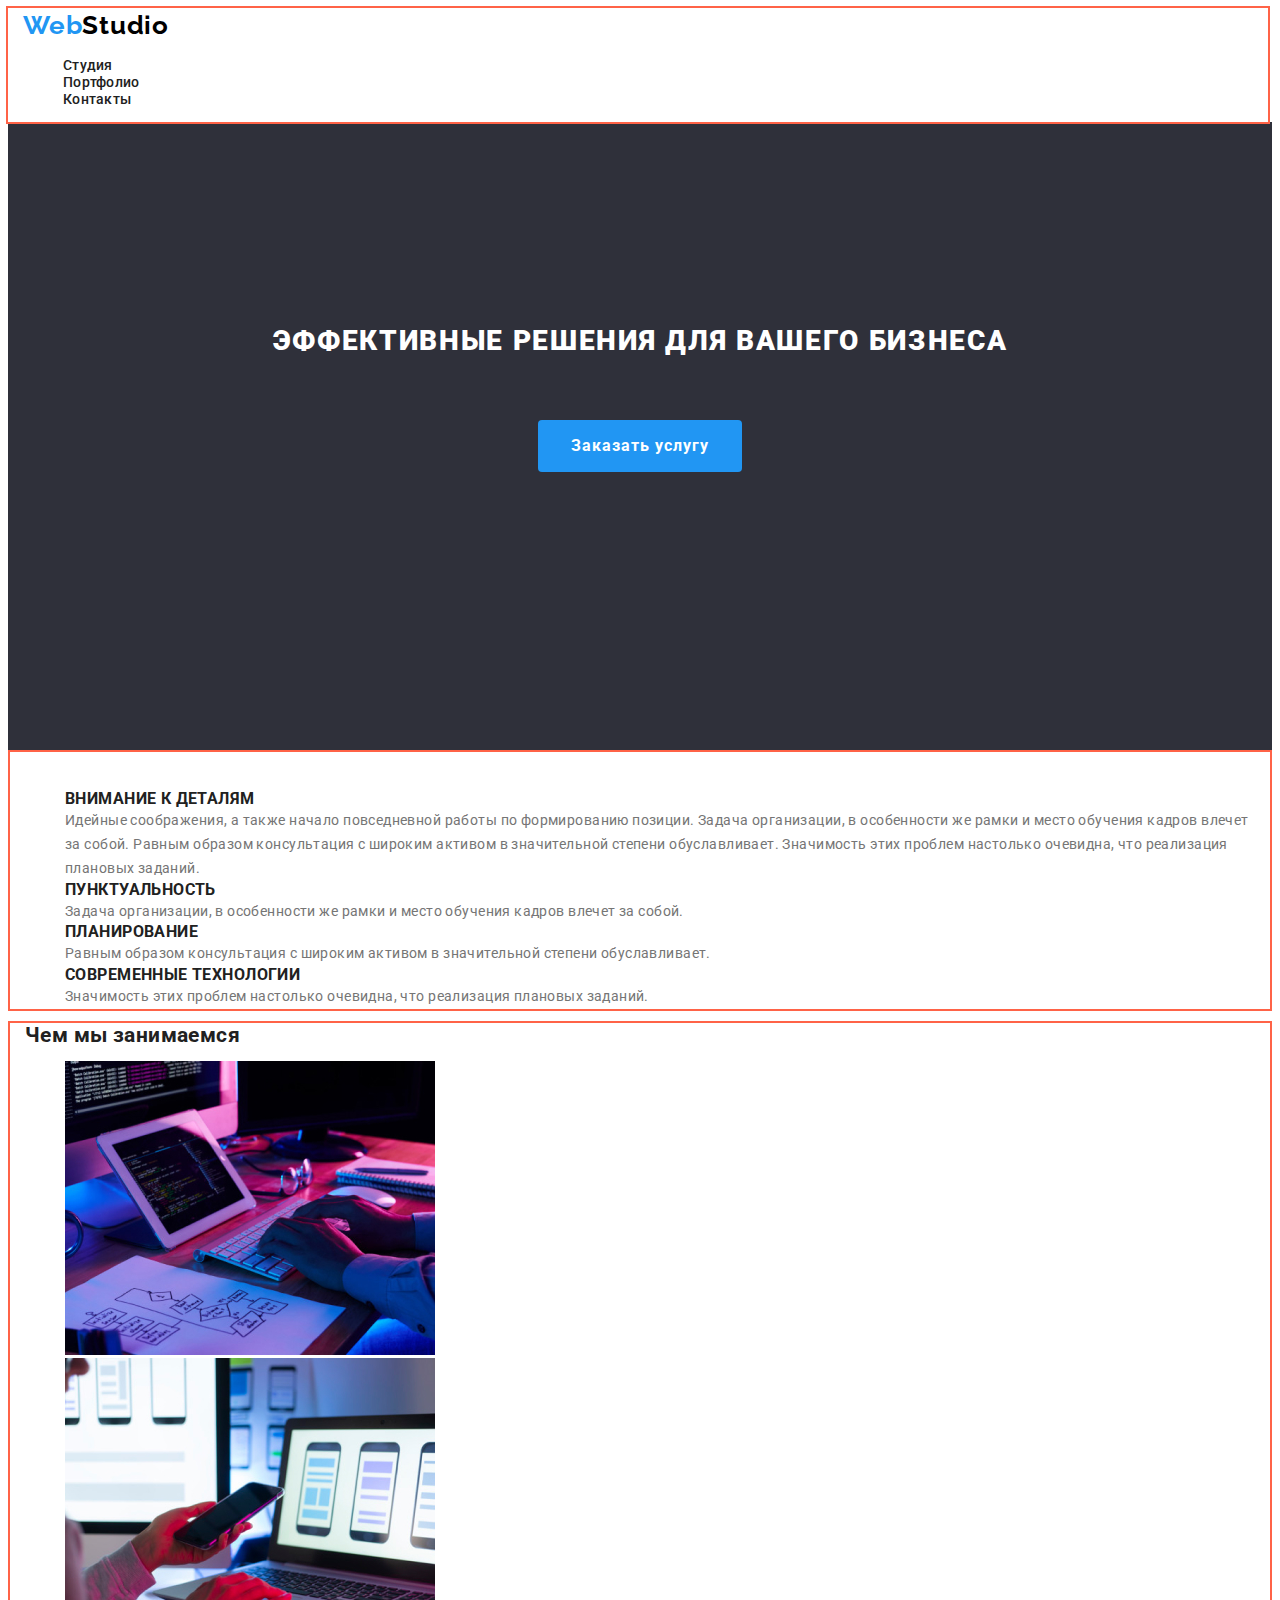
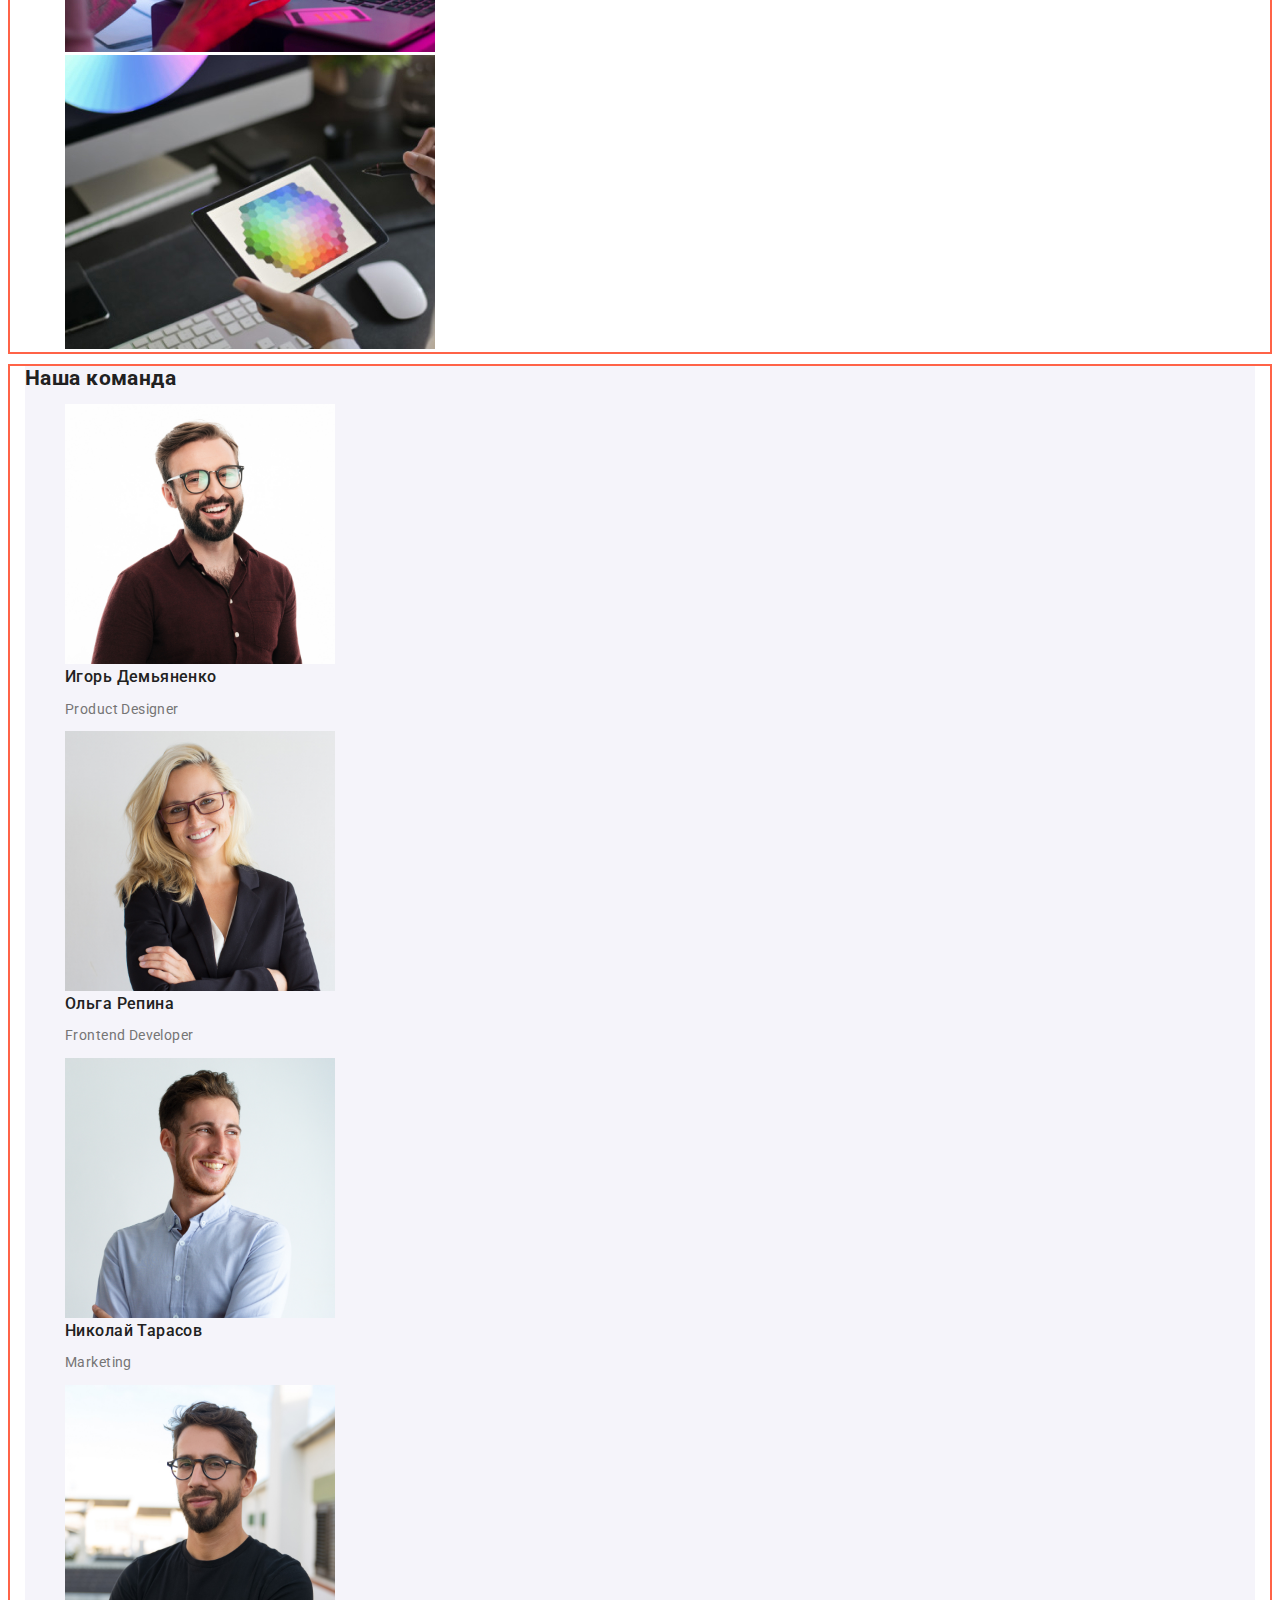
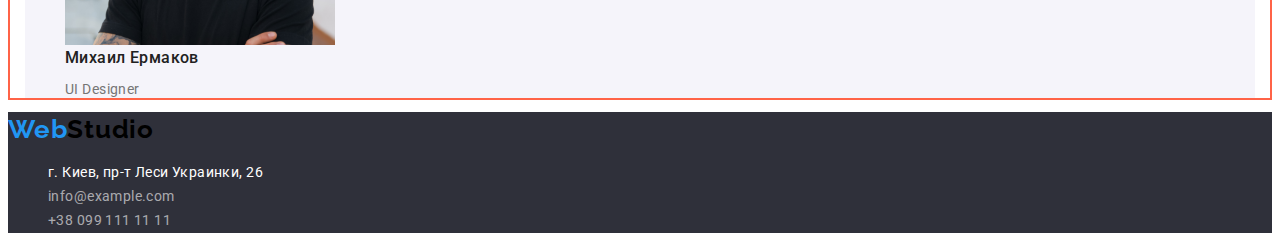
<file: index.html>
<!DOCTYPE html>
<html lang="ru">
  <head>
    <meta charset="UTF-8" />
    <meta http-equiv="X-UA-Compatible" content="IE=edge" />
    <meta name="viewport" content="width=device-width, initial-scale=1.0" />
    <title>Site</title>
    <link rel="preconnect" href="https://fonts.googleapis.com" />
    <link rel="preconnect" href="https://fonts.gstatic.com" crossorigin />
    <link href="https://fonts.googleapis.com/css2?family=Raleway:wght@700&family=Roboto:wght@400;500;700;900&display=swap"
      rel="stylesheet"/>
    <link rel="stylesheet" href="./css/styles.css"/>
  </head>
 
  <body class="page">
    <!--Header-->
      <header class="header">
        <div class="container">
          <nav>
          <a href="./index.html" class="logo"><span class="logo-accent">Web</span>Studio </a>
          <ul>
            <li>
              <a href="#" class="nav-link">Студия</a>
            </li>
            <li>
              <a href="./portfolio.html" class="nav-link">Портфолио</a>
            </li>
            <li>
              <a href="#" class="nav-link">Контакты</a>
            </li>
          </ul>
        </nav>
        </div>
        <ul>
          <li>
            <a href="mailto:info@devstudio.com" class="mail-info">info@devstudio.com</a>
          </li>
          <li>
            <a href="tel:380961111111" class="contact-link">+38 096 111 11 11</a>
          </li>
        </ul>
        </header>
      
    <main>
      <!--section 1-->
      <div class="hero-section">
        <section class="first-section">
          <h1 class="hero-title">Эффективные решения для вашего бизнеса</h1>
          <button class="button" type="button">
            <span class="button-text">Заказать услугу</span>
          </button>
        </section>
      </div>
      
      <!--section2-->
    <div class="container">
      <section>
        <h2 class="title-about">Наші переваги</h2>
        
        <ul>
          <li>
            <h3 class="second-section-title">Внимание к деталям</h3>
            <p class="text-second-section">
              Идейные соображения, а также начало повседневной работы по формированию позиции.
              Задача организации, в особенности же рамки и место обучения кадров влечет за собой.
              Равным образом консультация с широким активом в значительной степени обуславливает.
              Значимость этих проблем настолько очевидна, что реализация плановых заданий.
            </p>
          </li>
          <li>
            <h3 class="second-section-title">Пунктуальность</h3>
            <p class="text-second-section">
              Задача организации, в особенности же рамки и место обучения кадров влечет за собой.
            </p>
          </li>

          <li>
            <h3 class="second-section-title">Планирование</h3>
            <p class="text-second-section">
              Равным образом консультация с широким активом в значительной степени обуславливает.
            </p>
          </li>
          <li>
            <h3 class="second-section-title">Современные технологии</h3>
            <p class="text-second-section">
              Значимость этих проблем настолько очевидна, что реализация плановых заданий.
            </p>
          </li>
        </ul>
      </section>
      </div>
      

      <!--section3-->
      <div class="container">
      <section>
        <h2 class="section-title">Чем мы занимаемся</h2>
        <ul>
          <li>
            <img src="./images/img1.jpg" alt="Робота із базами" width="370" height="294" />
          </li>
          <li>
            <img src="./images/img2.jpg" alt="Програмування" width="370" height="294" />
          </li>
          <li>
            <img src="./images/img3.jpg" alt="Графічний дизайн" width="370" height="294" />
          </li>
        </ul>
      </section>
      </div>

      <!--section4-->
      <div class="container">
      <section class="our-team">
        <h2 class="section-title">Наша команда</h2>
        <ul>
          <li class="profession-title">
            <img src="images/img4.jpg" alt="фото" width="270" height="260" />
            <h3 class="our-team-title">Игорь Демьяненко</h3>
            <p class="our-team-profession">Product Designer</p>
          </li>
          <li>
            <img src="images/img5.jpg" alt="фото" width="270" height="260" />
            <h3 class="our-team-title">Ольга Репина</h3>
            <p class="our-team-profession">Frontend Developer</p>
          </li>
          <li>
            <img src="images/img6.jpg" alt="фото" width="270" height="260" />
            <h3 class="our-team-title">Николай Тарасов</h3>
            <p class="our-team-profession">Marketing</p>
          </li>
          <li>
            <img src="./images/img7.jpg" alt="фото" width="270" height="260" />
            <h3 class="our-team-title">Михаил Ермаков</h3>
            <p class="our-team-profession">UI Designer</p>
          </li>
        </ul>
      </section>
      </div>
    </main>
    <!--Footer-->
    <footer class="footer-menu">
      <a href="./index.html" class="logo"><span class="logo-accent">Web</span>Studio</a>

      <address>
        <ul>
          <li>
            <a
              href="https://bit.ly/3pXMvUd"
              target="_blank"
              rel="noopener noreferrer"
              class="footer-adress"
              >г. Киев, пр-т Леси Украинки, 26</a
            >
          </li>
          <li>
            <a href="mailto:info@example.com" class="footer-adress-contact">info@example.com</a>
          </li>
          <li>
            <a href="tel:380991111111" class="footer-adress-contact">+38 099 111 11 11</a>
          </li>
        </ul>
      </address>
    </footer>
  </body>
</html>
</file>
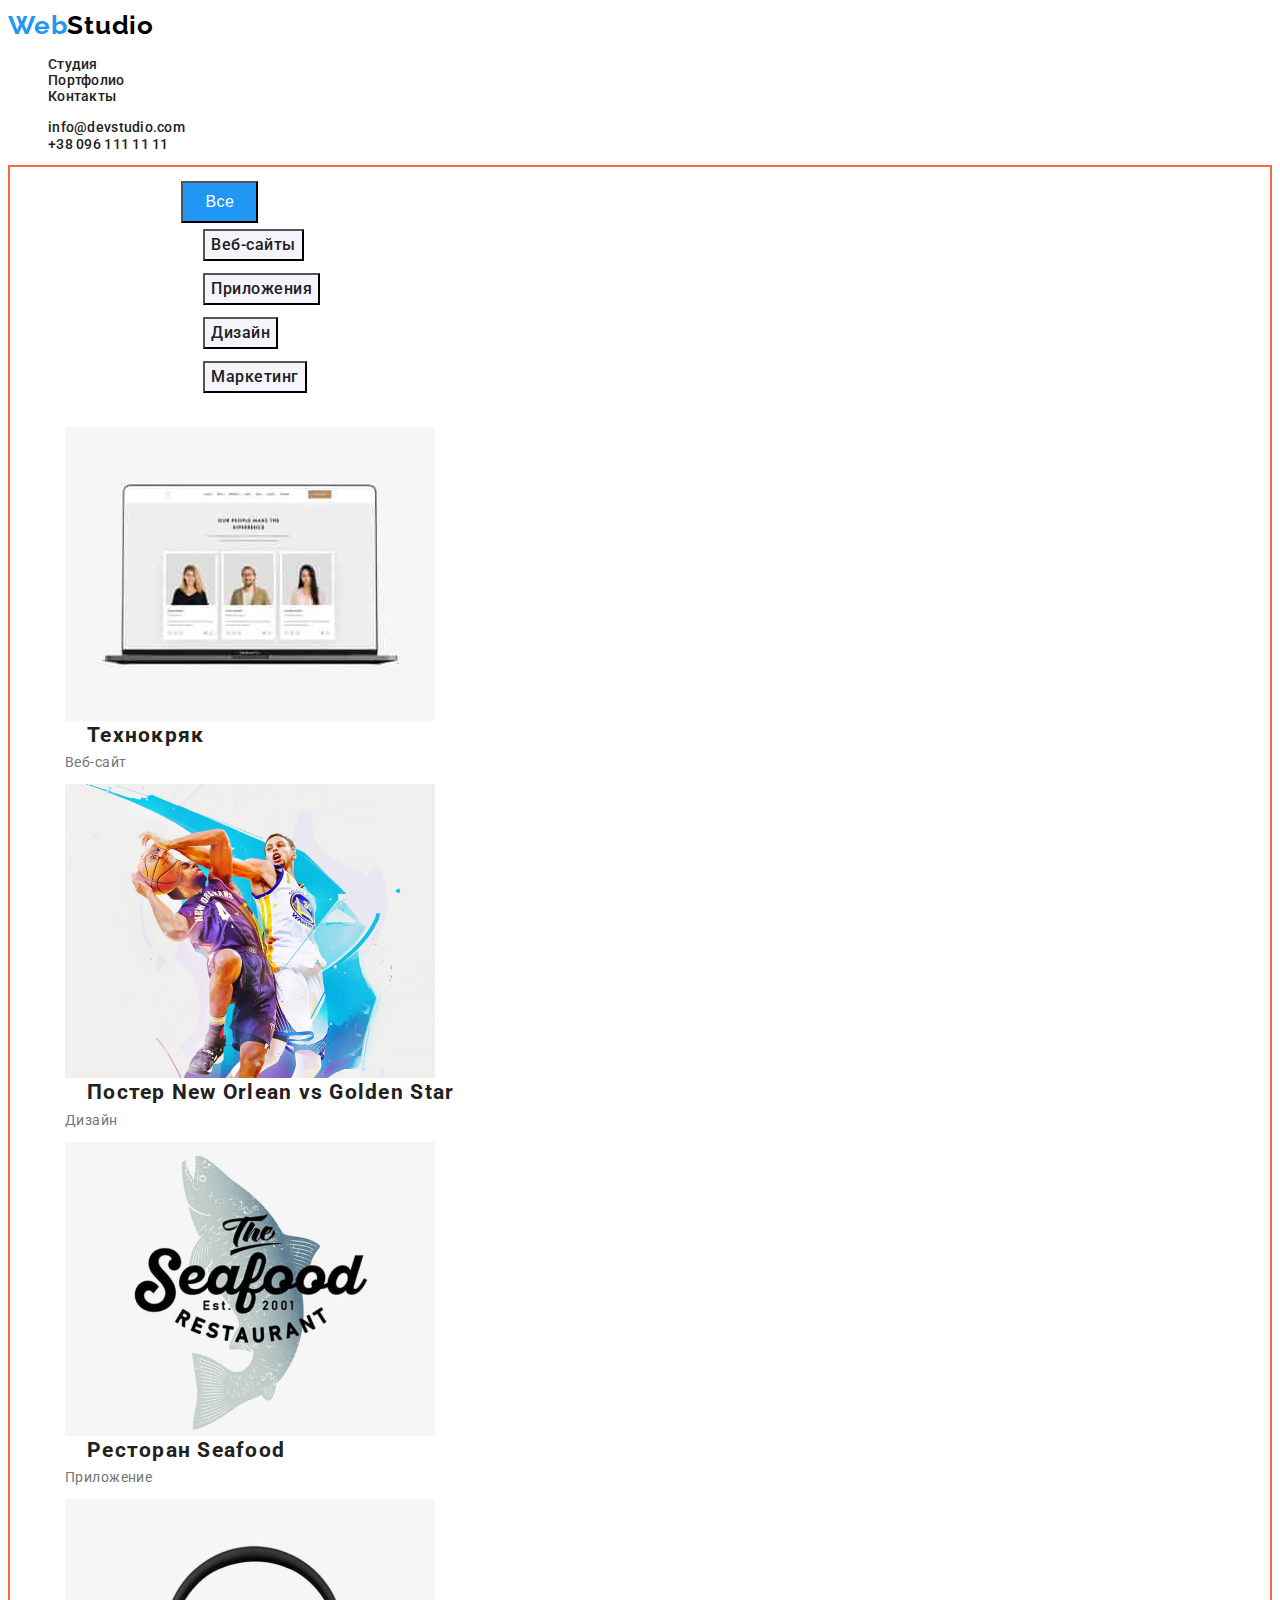
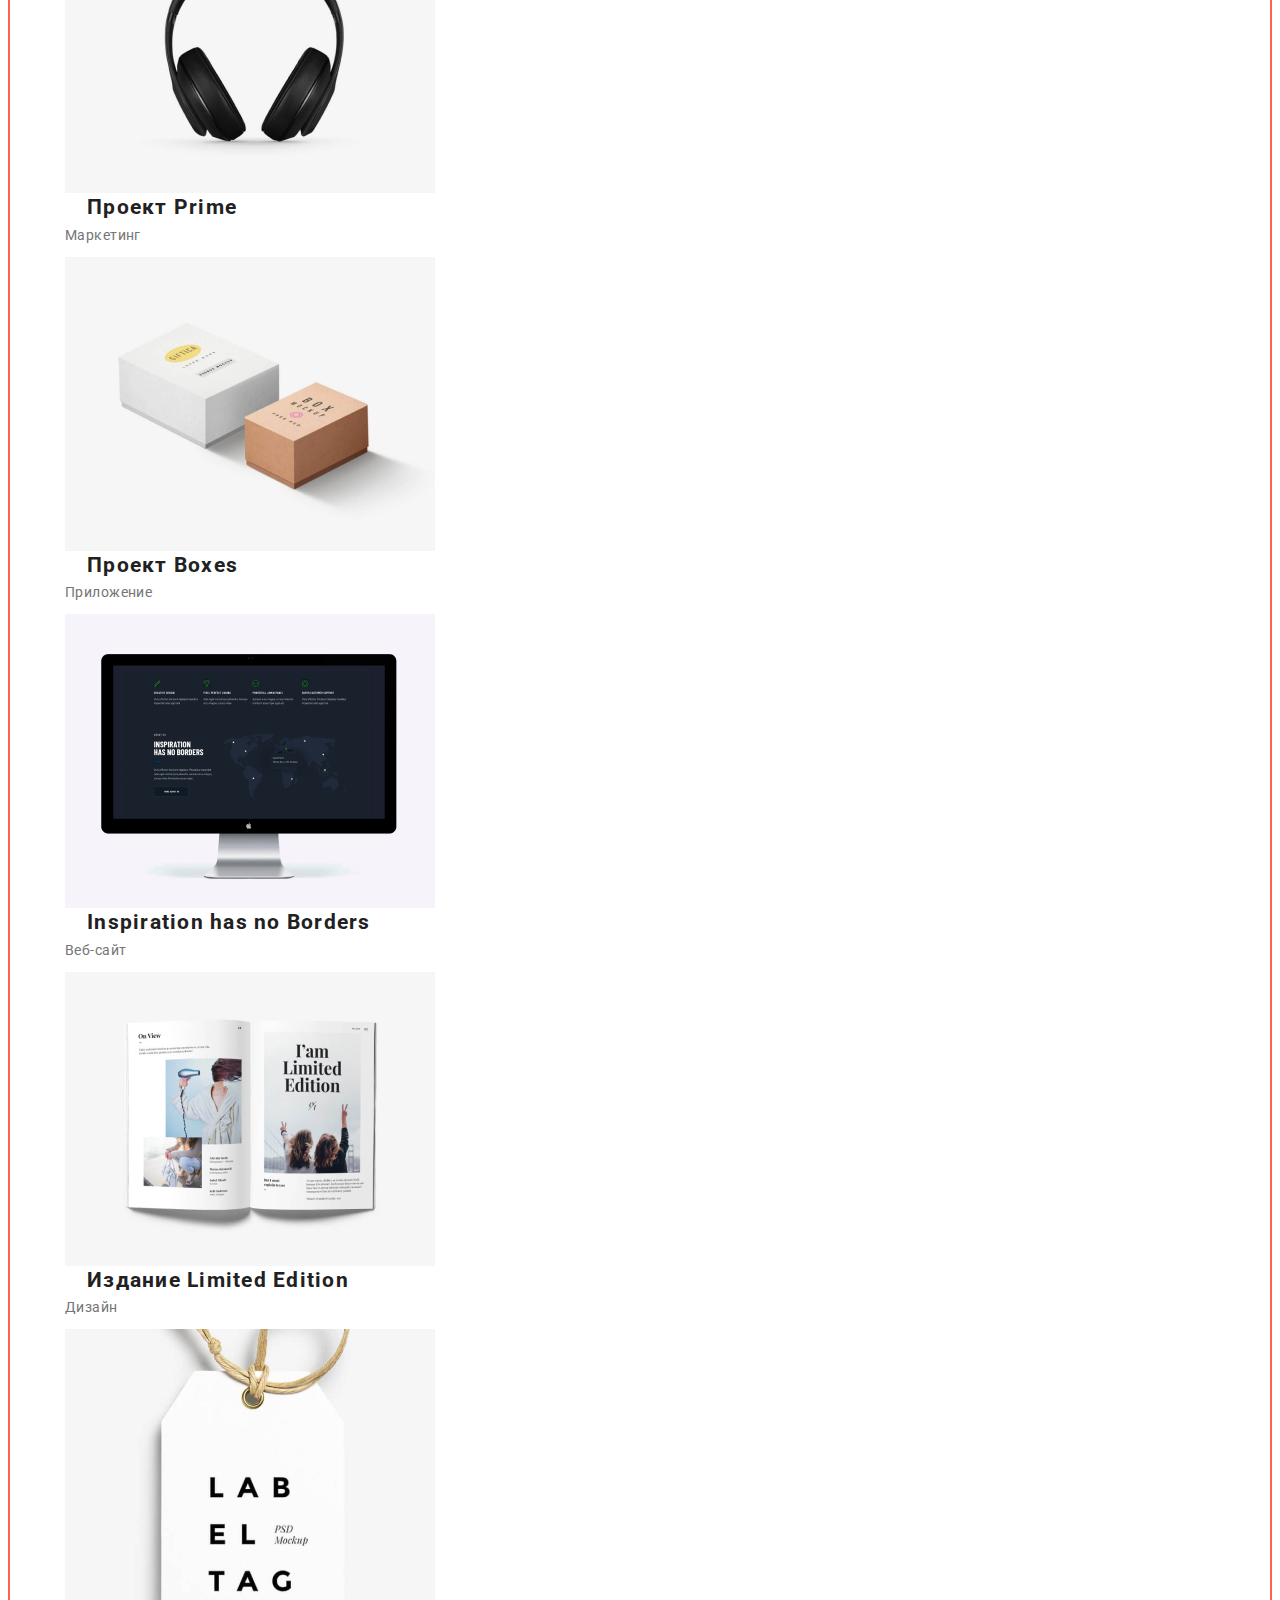
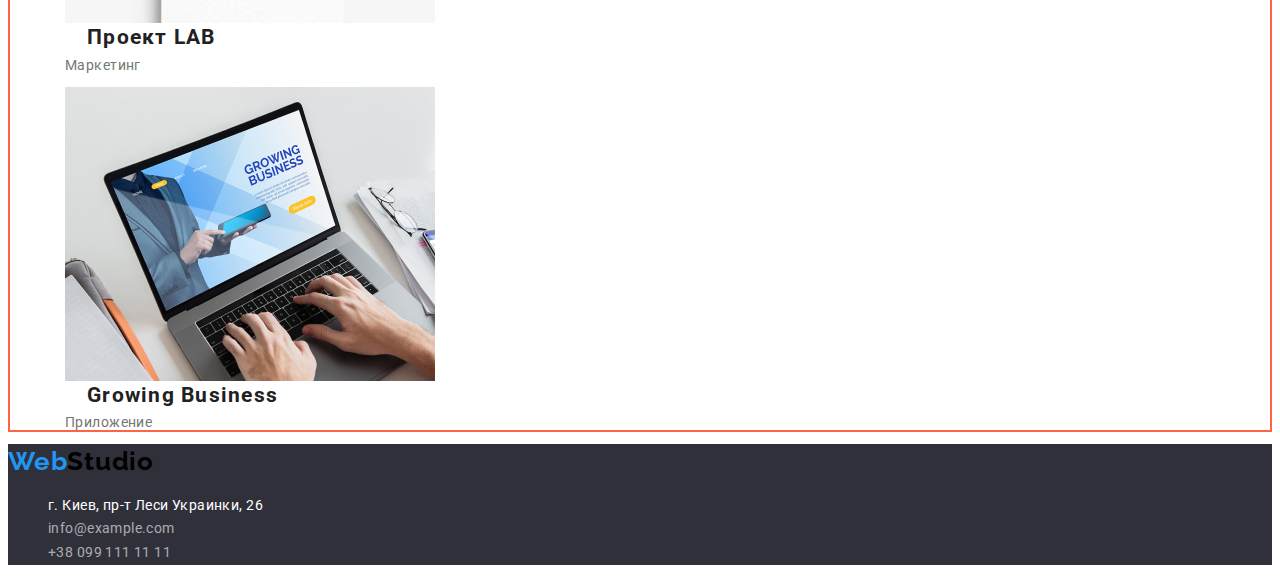
<file: portfolio.html>
<!DOCTYPE html>
<html lang="ru">
<head>
    <meta charset="UTF-8">
    <meta http-equiv="X-UA-Compatible" content="IE=edge">
    <meta name="viewport" content="width=device-width, initial-scale=1.0">
    <title>Document2</title>
    <link rel="preconnect" href="https://fonts.googleapis.com">
    <link rel="preconnect" href="https://fonts.gstatic.com" crossorigin>
    <link href="https://fonts.googleapis.com/css2?family=Raleway:wght@700&family=Roboto:wght@400;500;700;900&display=swap" rel="stylesheet">
    <link rel="stylesheet" href="./css/styles.css">
</head>
<body>
    <!--Header-->
    <header>
        <nav class="nav-link">
            <a href="./index.html" class="logo"><span class="logo-accent">Web</span>Studio </a>
            <ul>
            <li>
                <a href="#" class="nav-link">Студия</a>
            </li>
            <li>
                <a href="./portfolio.html" class="nav-link">Портфолио</a>
            </li>
            <li>
                <a href="#" class="nav-link">Контакты</a>
            </li>
            </ul>
        </nav>
        <ul>
        <li>
            <a href="mailto:info@devstudio.com" class="contact-link">info@devstudio.com</a>
        <li>
            <a href="tel:380961111111" class="contact-link">+38 096 111 11 11</a>
        </li> 
        </ul>
            </header>
            <!--Main page-->
            <main>
                <div class="container">
                <section>
                    <div class="button-section">
                        <h1 class="title-portfolio">Contents</h1>
                    <ul>
                        <li><button class="button-primary" type="button">Все</button></li>
                        <li><button class="button-secondary">Веб-сайты</button></li>
                        <li><button class="button-secondary">Приложения</button></li>
                        <li><button class="button-secondary">Дизайн</button></li>
                        <li><button class="button-secondary">Маркетинг</button></li></div>
                  

                   <ul class="second-menu">
                    <li><a href="#"><img src= "images/img8.jpg " alt = "Вебсайт" width = 370 ></a>
                        <h2 class="title-second-page">Технокряк</h2>
                    <p>Веб-сайт</p>
                </li>
                        <li><a href="#"><img src= "images/img9.jpg " alt = "Вебсайт" width = 370 ></a>
                            <h2 class="title-second-page">Постер New Orlean vs Golden Star</h2>
                    <p>Дизайн</p>
                        </li>
                        <li><a href="#"><img src= "images/img10.jpg" alt = "Вебсайт" width = 370 ></a>
                            <h2 class="title-second-page">Ресторан Seafood</h2>
                    <p>Приложение</p>
                        <li><a href="#"><img src= "images/img11.jpg" alt ="Вебсайт" width = 370 ></a>
                            <h2 class="title-second-page">Проект Prime</h2>
                    <p>Маркетинг</p>
                        <li><a href="#"><img src= "images/img12.jpg" alt ="Вебсайт" width = 370 ></a>
                            <h2 class="title-second-page">Проект Boxes</h2>
                    <p>Приложение</p>
                        <li><a href="#"><img src= "images/img13.jpg" alt = "Вебсайт" width = 370 ></a>
                            <h2 class="title-second-page">Inspiration has no Borders</h2>
                    <p>Веб-сайт</p>
                    <li><a href="#"><img src= "images/img14.jpg" alt = "Вебсайт" width = 370 ></a>
                        <h2 class="title-second-page">Издание Limited Edition</h2>
                        
                <p>Дизайн</p>
                <li><a href="#"><img src= "images/img15.jpg" alt = "Вебсайт" width = 370 ></a>
                    <h2 class="title-second-page">Проект LAB</h2>
            <p>Маркетинг</p>
            <li><a href="#"><img src= "images/img16.jpg " alt = "Вебсайт" width = 370 ></a>
                <h2 class="title-second-page">Growing Business</h2>
        <p>Приложение</p>
                    </li>
                    </ul>
                   
                </section>
                </div>

            </main>
            <!--Footer-->
            <footer class="footer-menu">
                <a href="./index.html" class="logo"><span class="logo-accent">Web</span>Studio</a>
                  
                    <address>
                        <ul>
                            <li>
                                <a href="https://bit.ly/3pXMvUd" target="_blank" rel="noopener noreferrer" class="footer-adress">г. Киев, пр-т
                                    Леси Украинки, 26</a>
                            </li>
                            <li>
                                <a href="mailto:info@example.com" class="footer-adress-contact">info@example.com</a>
                            </li>
                            <li>
                                <a href="tel:380991111111" class="footer-adress-contact">+38 099 111 11 11</a>
                            </li>
                        </ul>
                    </address>
                </footer>
            </body>
</html>
</file>
<file: css/styles.css>
:root {
  --primary-text-color: #757575;
  --title-text-color: #212121;
  --acsent-color: #2196f3;
  --white-color: #ffffff;
  --section-color: #2f303a;
}
html {
  box-sizing: border-box;
}
* *::before,
*::after {
  box-sizing: inherit;
}

body {
  font-family: 'Roboto', sans-serif;
  font-size: 14px;
  background-color: var(--white-color);
  color: var(--primary-text-color);
  letter-spacing: 0.03em;
}

.container {
  width: 1230px;
  padding-left: 15px;
  padding-right: 15px;
  margin-left: auto;
  margin-right: auto;
  margin-top: 0;
  margin-bottom: 0;
  outline: 2px solid tomato;
}
ul {
  list-style: none;
}

.logo-accent {
  font-family: 'Raleway';
  font-style: normal;
  font-weight: 700;
  font-size: 26px;
  line-height: 1.36;
  letter-spacing: 0.03em;
  color: var(--acsent-color);
}

.logo {
  font-family: 'Raleway';
  font-style: normal;
  font-weight: 700;
  font-size: 26px;
  line-height: 1, 19;
  letter-spacing: 0.03em;
  color: #000000;
  text-decoration: none;
}

/* Header */

.header {
  display: inline-flex;
  align-items: center;
  margin-bottom: 0px;
}
/* Site nav */

.site-nav:focus {
  color: var(--title-text-color);
  cursor: pointer;
  text-decoration: none;
}
.nav-link,
.contact-link {
  font-weight: 500;
  line-height: 1.14;
  letter-spacing: 0.02em;
  color: var(--title-text-color);
  text-decoration: none;
}
.nav-link:hover {
  color: var(--acsent-color);
}
.contact-link:hover {
  color: var(--acsent-color);
}

.mail-info {
  font-weight: 500;
  line-height: 1.14;
  letter-spacing: 0.02em;
  color: var(--acsent-color);
}

/* section 1 title */
.hero-section {
  margin-top: 0;
  margin-bottom: 0px;
}

.first-section {
  background-color: var(--section-color);
  text-align: center;
  padding-top: 200px;
  padding-bottom: 280px;
}

.hero-title {
  font-weight: 900;
  line-height: 1.36;
  color: var(--white-color);
  letter-spacing: 0.06em;
  text-transform: uppercase;
  margin-top: 0;
  margin-bottom: 30px;
}

/* section 2 */
.title-about {
  visibility: hidden;
  margin-top: 0;
  margin-bottom: 0;
}
.second-section-title {
  font-weight: 700;
  line-height: 1.14;
  color: var(--title-text-color);
  text-transform: uppercase;
  margin-top: 0;
  margin-bottom: 0;
}

.text-second-section {
  font-weight: 400;
  line-height: 1.71;
  color: var(--primary-text-color);
  margin-top: 0;
  margin-bottom: 0;
}
/* third section */

.section-title {
  font-weight: 700;
  line-height: 1.16;
  color: var(--title-text-color);
  margin-top: 0;
  margin-bottom: 0em;
}

/* fourth section */
.our-team {
  background-color: #f5f4fa;
}

.fourth-section-title {
  font-weight: 700;
  line-height: 0.85;
  color: var(--title-text-color);
}

.our-team-title {
  font-weight: 500;
  line-height: 1.18;
  color: var(--title-text-color);
  margin-top: 0;
  margin-bottom: 0;
}
.profession-title ~ p {
  font-weight: 500;
  line-height: 0.84;
  color: var(--primary-text-color);
}
.our-team-profession {
  font-weight: 400;
  line-height: 1.18;
}

/* Footer */
.footer-menu {
  background-color: #2f303a;
}

.footer-adress {
  color: var(--white-color);
  font-style: normal;
  font-weight: 400;
  line-height: 1.71;
  cursor: pointer;
  text-decoration: none;
}

.footer-adress-contact {
  font-style: normal;
  color: rgba(255, 255, 255, 0.6);
  line-height: 1.71;
  cursor: pointer;
  text-decoration: none;
}
.footer-adress-contact:hover:focus > li {
  color: var(--white-color);
}

/* Second page */
.title-portfolio {
  visibility: hidden;
}

.button {
  background: var(--acsent-color);
  color: var(--white-color);
  display: inline-block;
  padding: 10px 32px;
  border: 1px solid transparent;
  border-radius: 4px;
  margin-top: 30px;
}
.button:hover,
.button:focus {
  background-color: --acsent-color;
  color: --white-color;
}

.button-text {
  font-family: 'Roboto';
  font-style: normal;
  font-weight: 700;
  font-size: 16px;
  line-height: 1.88;
  display: flex;
  align-items: center;
  text-align: center;
  letter-spacing: 0.06em;
  color: var(--white-color);
}

.button-section {
  display: inline-flex;
  margin-right: 3px;
}

.button-primary {
  background-color: var(--acsent-color);
  color: var(--white-color);
  cursor: pointer;
  padding: 6px 22px;
  border-radius: 1px transparent;
  font-weight: 500;
  font-size: 16px;
  line-height: 1.62;
  text-align: center;
  letter-spacing: 0.03em;
}

.button-secondary {
font-family: 'Roboto';
font-style: normal;
  background-color: #f5f4fa;
  color: var(--title-text-color);
  font-size: 16px;
  line-height: 1.62;
  text-align: center;
  letter-spacing: 0.03em;
  border-radius: 1px transparent;
    font-weight: 500;
    margin: 6px 22px;

}

.title-second-page {
    font-family: 'Roboto';
        font-style: normal;
  font-weight: 700;
  line-height: 0.5;
  letter-spacing: 0.06em;
  color: var(--title-text-color);
  margin: 6px 22px;
}

.second-menu ~ p {
  font-weight: 400;
  line-height: 0.53;
  font-family: 'Roboto';
  color: var(--primary-text-color);
}
</file>
